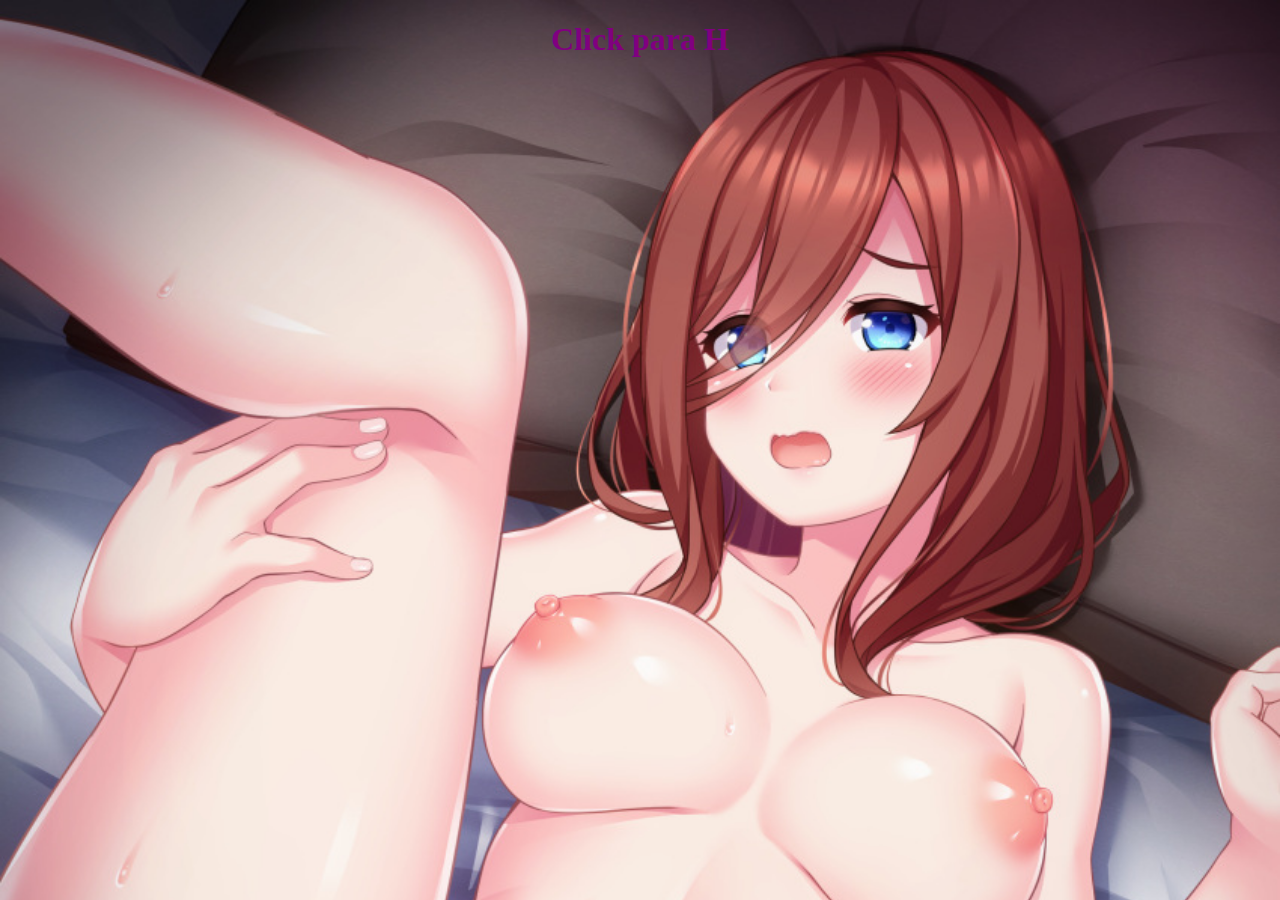
<file: Index.html>
<!DOCTYPE html>
<html lang="es">
<head>
    <meta charset="UTF-8">
    <title>Título de la página</title>
    <link rel="stylesheet" type="text/css" href="Hinicio.css">
</head>
<body>
    <p></p>
    <center>
    <a class="link" href="MasH.html"><h1>Click para H</h1></a>
    </center>
</body>
</html>
</file>
<file: Hinicio.css>
body {background: url('Fondo.jpeg');
    background-size:cover;
    background-attachment: fixed;
}
.link{
    text-decoration: none;
    color: purple;
}
</file>
